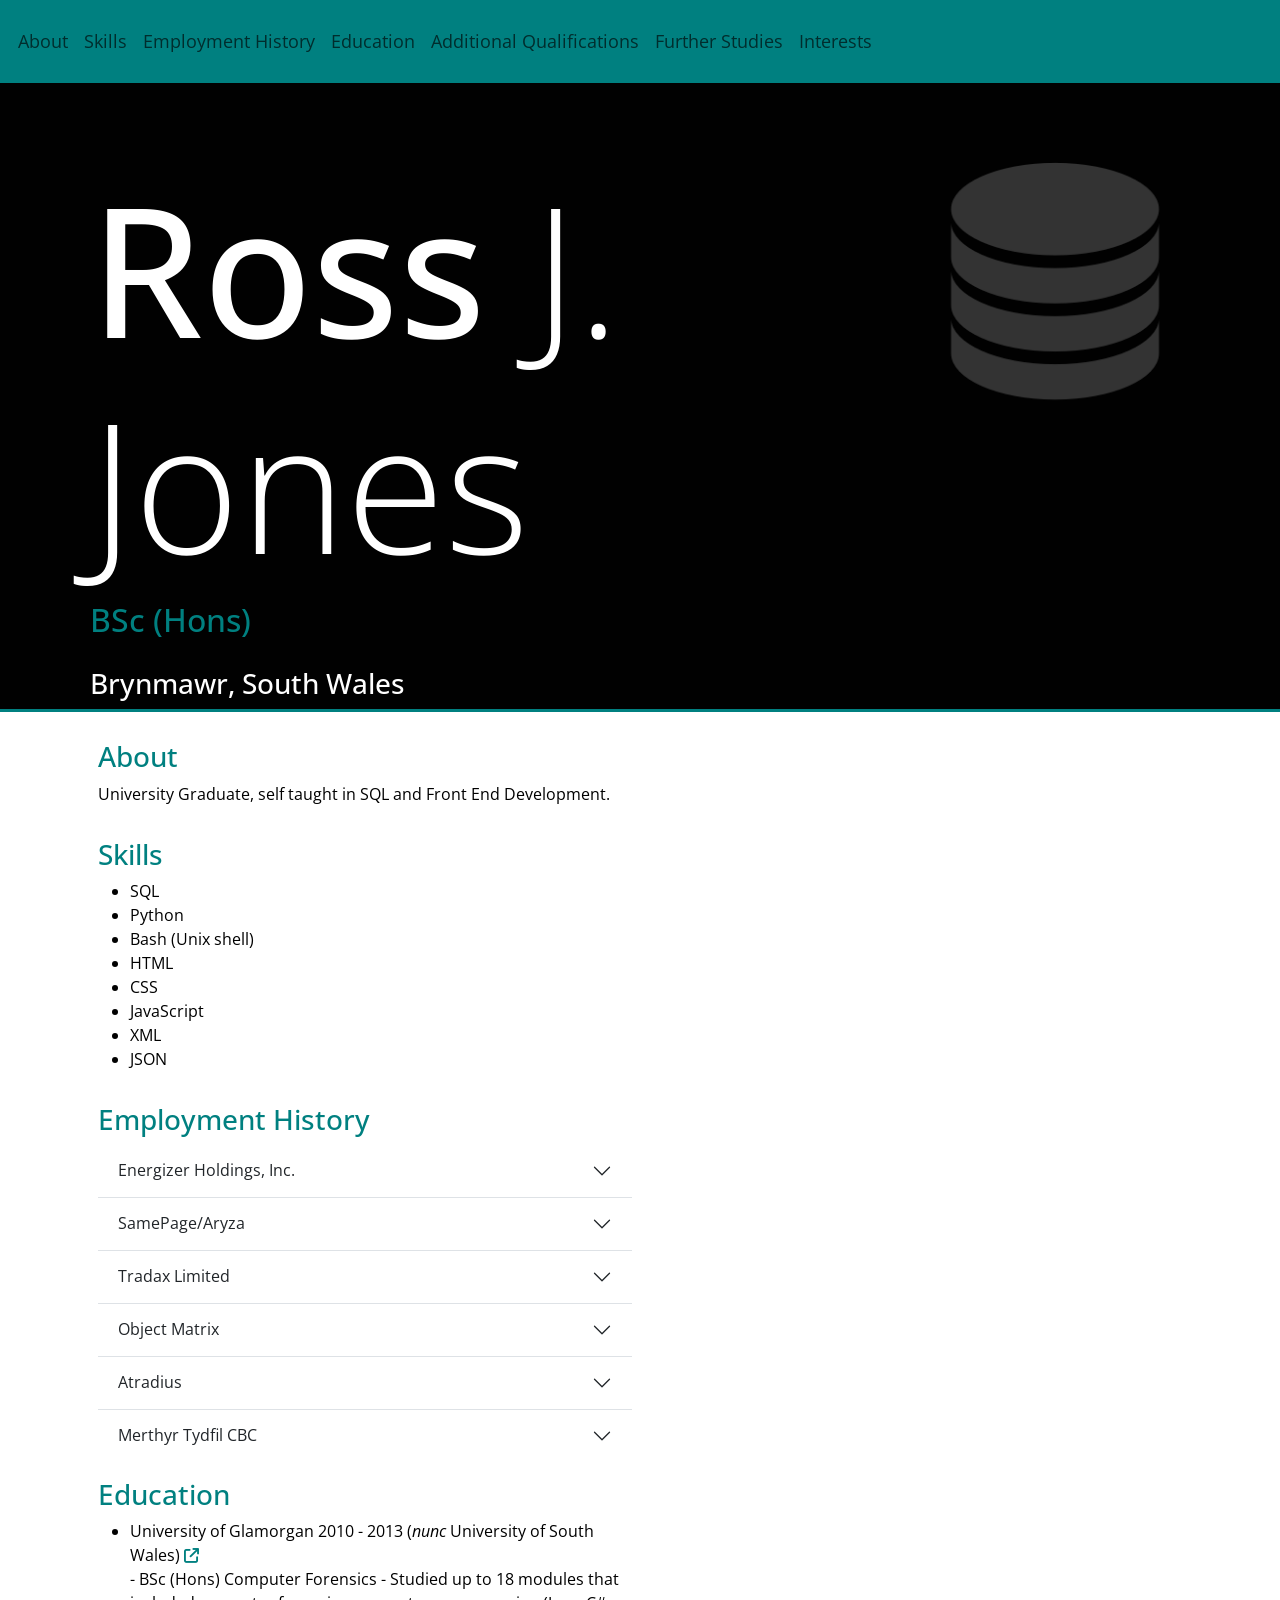
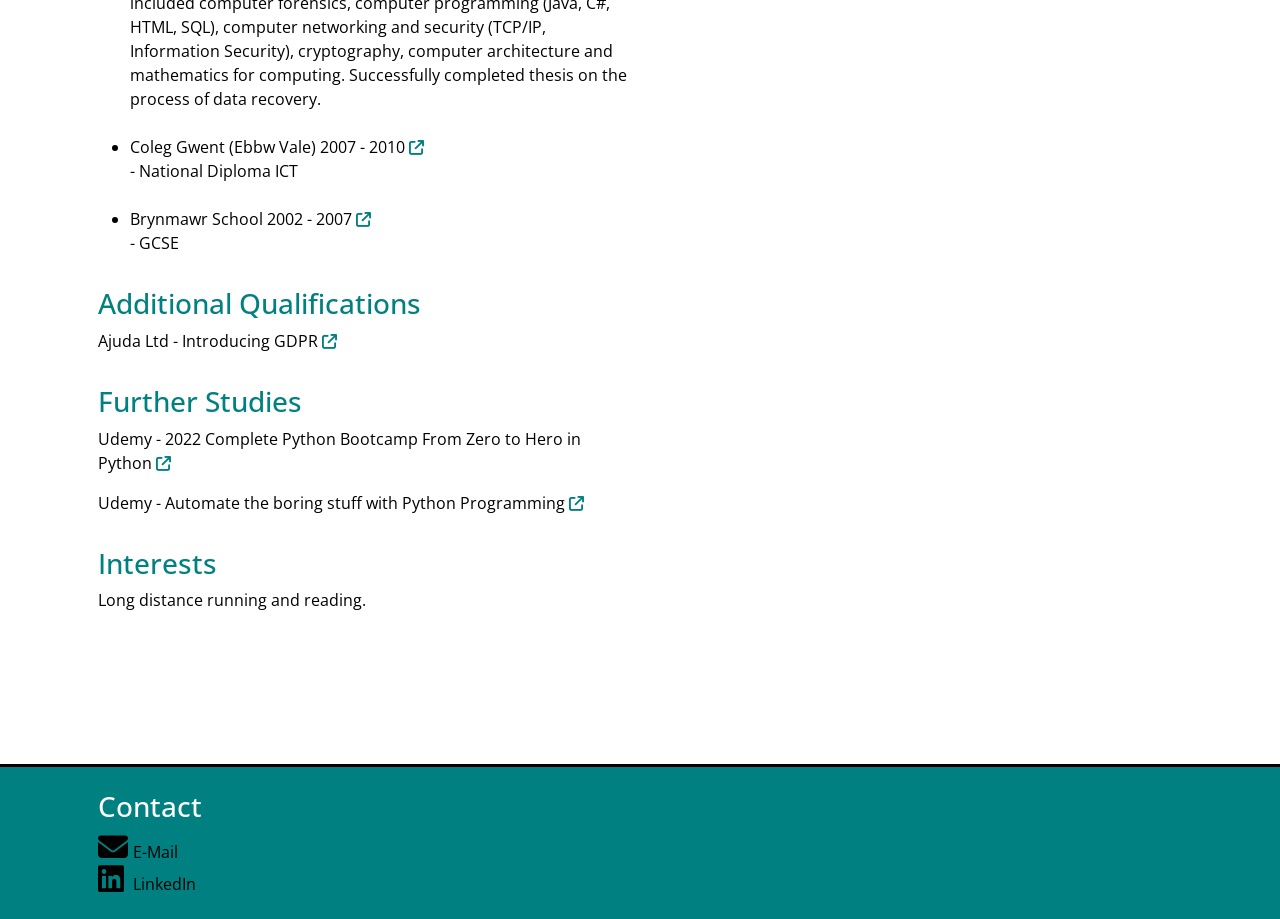
<file: index.html>
<!DOCTYPE html>
<html lang="en">
  <head>
    <meta charset="UTF-8" />
    <meta http-equiv="X-UA-Compatible" content="IE=edge" />
    <meta name="description" content="Ross Jones Online Portfolio" />
    <meta name="keywords" content="portfolio, cv, résumé, resume, ross" />
    <meta name="author" content="Ross Jones" />
    <meta name="viewport" content="width=device-width, initial-scale=1.0" />
    <!-- Bootstrap CDN -->
    <link
      href="https://cdn.jsdelivr.net/npm/bootstrap@5.2.3/dist/css/bootstrap.min.css"
      rel="stylesheet"
      integrity="sha384-rbsA2VBKQhggwzxH7pPCaAqO46MgnOM80zW1RWuH61DGLwZJEdK2Kadq2F9CUG65"
      crossorigin="anonymous"
    />
    <!-- CSS stylesheet -->
    <link rel="stylesheet" href="style.css" />
    <!-- Favicon -->
    <link rel="icon" href="images/favicon.png" />
    <!-- Font Awesome CDN -->
    <link
      rel="stylesheet"
      href="https://cdnjs.cloudflare.com/ajax/libs/font-awesome/6.2.1/css/all.min.css"
      integrity="sha512-MV7K8+y+gLIBoVD59lQIYicR65iaqukzvf/nwasF0nqhPay5w/9lJmVM2hMDcnK1OnMGCdVK+iQrJ7lzPJQd1w=="
      crossorigin="anonymous"
      referrerpolicy="no-referrer"
    />
    <title>Online Portfolio | Ross J. Jones</title>
  </head>
  <body>
    <nav class="navbar navbar-expand-lg">
      <button class="navbar-toggler" type="button" data-bs-toggle="collapse" data-bs-target="#navbarNavDropdown" aria-controls="navbarNavDropdown" aria-expanded="false" aria-label="Toggle navigation">
        <span class="navbar-toggler-icon"></span>
      </button>
      <div class="collapse navbar-collapse" id="navbarNavDropdown">
        <ul class="navbar-nav">
          <li class="nav-item active">
            <a class="nav-link" href="#about">About <span class="sr-only">(current)</span></a>
          </li>
          <li class="nav-item">
            <a class="nav-link" href="#skills">Skills</a>
          </li>
          <li class="nav-item">
            <a class="nav-link" href="#employment_history">Employment History</a>
          </li>
          <li class="nav-item">
            <a class="nav-link" href="#education">Education</a>
          </li>
          <li class="nav-item">
            <a class="nav-link" href="#additional_certifications">Additional Qualifications</a>
          </li>
          <li class="nav-item">
            <a class="nav-link" href="#further_studies">Further Studies</a>
          </li>
          <li class="nav-item">
            <a class="nav-link" href="#interests">Interests</a>
          </li>
        </ul>
      </div>
    </nav>
    <header> <br><br>
      <img src="images/database.png" alt="database_storage_logo" />
      <h1>Ross <span style="font-weight:200;">J. Jones</span></h1>
      <h2>BSc (Hons)</h2>
      <h3>Brynmawr, South Wales</h3>
    </header>
    <main>
      <section id="about">
        <h3>About</h3>
        <p class="info">
          University Graduate, self taught in SQL and Front End Development.
        </p>
    </section>
    <section id="skills">
        <h3>Skills</h3>
        <ul class="info">
          <li>SQL</li>
          <li>Python</li>
          <li>Bash (Unix shell)</li>
          <li>HTML</li>
          <li>CSS</li>
          <li>JavaScript</li>
          <li>XML</li>
          <li>JSON</li>
        </ul>
    </section>
    <section>
        <div>
          <h3 id="employment_history" >Employment History</h3>
          <div class="accordion accordion-flush" id="accordionFlushExample">
            <div class="accordion-item">
              <h2 class="accordion-header" id="flush-headingOne">
                <button class="accordion-button collapsed" type="button" data-bs-toggle="collapse" data-bs-target="#flush-collapseOne" aria-expanded="false" aria-controls="flush-collapseOne">
                  Energizer Holdings, Inc.
                </button>
              </h2>
              <div id="flush-collapseOne" class="accordion-collapse collapse" aria-labelledby="flush-headingOne" data-bs-parent="#accordionFlushExample">
                <div class="accordion-body">Working at <a href="https://www.energizerholdings.com/" target="_blank" style="text-decoration: underline;">Energizer Holdings <i class="fa-solid fa-arrow-up-right-from-square external_link"> </i></a> A multi-national conglomerate that specializes in the production of batteries, and automotive care products, working within its automotive care business that manufactures and disturbutes its products globally to Europe, North America, Australia and New Zealand. The aforementioned products includes <a href="https://www.armorall.com/intl/" target="_blank" style="text-decoration: underline;">Armor All <i class="fa-solid fa-arrow-up-right-from-square external_link"></i></a>, <a href="https://www.stp.com/intl/" target="_blank" style="text-decoration: underline;">STP <i class="fa-solid fa-arrow-up-right-from-square external_link"></i></a>, <a href="https://www.californiascents.com/" target="_blank" style="text-decoration: underline;">CALIFORNIA scents <i class="fa-solid fa-arrow-up-right-from-square external_link"></i></a> and <a href="https://jellybellyaf.com/" target="_blank" style="text-decoration: underline;">Jelly Belly&reg; <i class="fa-solid fa-arrow-up-right-from-square external_link"></i></a> the latter of which is scheduled to go into production at its site in South Wales.
                </div>
              </div>
            </div>
            <div class="accordion-item">
              <h2 class="accordion-header" id="flush-headingTwo">
                <button class="accordion-button collapsed" type="button" data-bs-toggle="collapse" data-bs-target="#flush-collapseTwo" aria-expanded="false" aria-controls="flush-collapseTwo">
                  SamePage/Aryza
                </button>
              </h2>
              <div id="flush-collapseTwo" class="accordion-collapse collapse" aria-labelledby="flush-headingTwo" data-bs-parent="#accordionFlushExample">
                <div class="accordion-body">Working full time for a medium sized fintech firm specializing in Lending Management Software (LMS) that allows creditors to keep track on their customers (borrowers) repayment schedules, the web-based software alerts the creditors when accounts have missed payments i.e., arrears which allows creditors to take action in reclaiming an outstanding debt.</div>
              </div>
            </div>
            <div class="accordion-item">
              <h2 class="accordion-header" id="flush-headingThree">
                <button class="accordion-button collapsed" type="button" data-bs-toggle="collapse" data-bs-target="#flush-collapseThree" aria-expanded="false" aria-controls="flush-collapseThree">
                  Tradax Limited
                </button>
              </h2>
              <div id="flush-collapseThree" class="accordion-collapse collapse" aria-labelledby="flush-headingThree" data-bs-parent="#accordionFlushExample">
                <div class="accordion-body">Working for a small company, developing tender management software for medium to large enterprises around the world, using a plethora of web technologies from HTML, CSS, JavaScript and jQuery. My duties involved the implementation and design of the product “TenderEyes”, a tailored web based application that allows customers to use the software via a pc/laptop or handheld device, as well as development, other duties involved testing the software prior to deployment to our customers.</div>
              </div>
            </div>
            <div class="accordion-item">
              <h2 class="accordion-header" id="flush-headingFour">
                <button class="accordion-button collapsed" type="button" data-bs-toggle="collapse" data-bs-target="#flush-collapseFour" aria-expanded="false" aria-controls="flush-collapseFour">
                  Object Matrix
                </button>
              </h2>
              <div id="flush-collapseFour" class="accordion-collapse collapse" aria-labelledby="flush-headingFour" data-bs-parent="#accordionFlushExample">
                <div class="accordion-body">Working for a young technology company specializing in providing storage solutions for the media industry, such customers include Orange, ITN and Sky, my role involved the building and configuring of storage servers suitable for the customers’ needs and providing overall support such as responding to customers queries and the replacement of faulty items (RMA), I was also involved in company stock and ensuring that the company have enough replacement items to send out to customers when needed.</div>
              </div>
            </div>
            <div class="accordion-item">
              <h2 class="accordion-header" id="flush-headingFive">
                <button class="accordion-button collapsed" type="button" data-bs-toggle="collapse" data-bs-target="#flush-collapseFive" aria-expanded="false" aria-controls="flush-collapseSix">
                  Atradius
                </button>
              </h2>
              <div id="flush-collapseFive" class="accordion-collapse collapse" aria-labelledby="flush-headingFive" data-bs-parent="#accordionFlushExample">
                <div class="accordion-body">Working alongside a team of Change and Problem managers in Cardiff, Amsterdam and Paris.
                  Following ITIL procedures, my roles were ensuring that all SLA’s meet their target deadline. Advise on non-standard changes and see if such IT changes are suitable for business whilst considering benefits and risks. Was involved in successfully launching a mobile application service (<a href="https://en.wikipedia.org/wiki/Good_Technology" target="_blank" style="text-decoration: underline;">Good Technology) <i class="fa-solid fa-arrow-up-right-from-square external_link"></i></a> to the employees of Atradius worldwide that allows employees to work remotely. I was also tasked of updating our own departments website, fixing 404 errors and making the website fully functional again after a very long period of the website been no longer maintained. Originally a 12-month contract, the contract was extended to an additional year due to meeting targets.
                  </div>
              </div>
            </div>
            <div class="accordion-item">
              <h2 class="accordion-header" id="flush-headingSix">
                <button class="accordion-button collapsed" type="button" data-bs-toggle="collapse" data-bs-target="#flush-collapseSix" aria-expanded="false" aria-controls="flush-collapseSix">
                  Merthyr Tydfil CBC
                </button>
              </h2>
              <div id="flush-collapseSix" class="accordion-collapse collapse" aria-labelledby="flush-headingSix" data-bs-parent="#accordionFlushExample">
                <div class="accordion-body">Working full time for a local government on a 6-month internship, the role involved assisting the Chief
                  Information Security Officer in day to day tasks, such tasks included, making sure council employees are completing compulsory e-learning training and are aware of the concept of information security, assisting senior staff with any queries and remote software installation within the organisation. Carrying out information mapping that involved identifying security vulnerabilities and providing support when needed.
                  </div>
              </div>
            </div>
          </div>
        </div>
      </section>
      <section>
          <h3 id="education">Education</h3>
          <ul class="info">
            <a href="https://www.southwales.ac.uk/" target="_blank"><li >
              University of Glamorgan 2010 - 2013 (<i>nunc</i> University of South Wales) <i class="fa-solid fa-arrow-up-right-from-square external_link"></i>
            </a> <br>
              - BSc (Hons) Computer Forensics
              - Studied up to 18 modules that included computer forensics, computer programming (Java, C#, HTML, SQL), computer networking and security (TCP/IP, Information Security), cryptography, computer architecture and mathematics for computing. Successfully completed thesis on the process of data recovery.</li><br>
              <li>
                <a href="https://www.coleggwent.ac.uk/" class="info" target="_blank">
                  Coleg Gwent (Ebbw Vale) 2007 - 2010 <i class="fa-solid fa-arrow-up-right-from-square external_link"></i></a>  <br>
                - National Diploma ICT 
              </li> <br>
              <li>
                <a href="https://www.brynmawrfoundationschool.co.uk/" target="_blank">
                  Brynmawr School 2002 - 2007 <i class="fa-solid fa-arrow-up-right-from-square external_link"></i></a> <br>
                - GCSE 
              </li>
          </ul>
      </section>
      <section>
        <h3 id="additional_certifications">Additional Qualifications</h3>
        <a href="https://www.ajuda.org.uk/2020/02/07/introducing-gdpr/" target="_blank"><p class="info">Ajuda Ltd - Introducing GDPR <i class="fa-solid fa-arrow-up-right-from-square external_link"></i></p></a>
    </section>
      <section>
        <h3 id="further_studies">Further Studies</h3>
        <a href="https://www.udemy.com/course/complete-python-bootcamp/" target="_blank"
          ><p class="info further_studies">
            Udemy - 2022 Complete Python Bootcamp From Zero to Hero in Python <i class="fa-solid fa-arrow-up-right-from-square external_link"></i>
          </p></a
        >
        <a href="https://www.udemy.com/course/automate/" target="_blank"
          ><p class="info further_studies">
            Udemy - Automate the boring stuff with Python Programming <i class="fa-solid fa-arrow-up-right-from-square external_link"></i>
          </p></a
        >
    </section>
    <section>
      <h3 id="interests">Interests</h3>
     <p class="info">Long distance running and reading.</p>
  </section>
  </main>
  <footer>
    <section>
        <h3 id="contact">Contact</h3>
        <a href="mailto:ross.j@outlook.com"
          ><i class="fa-solid fa-envelope contact_icon"></i>E-Mail</a
        >
        <br />
        <a href="https://www.linkedin.com/in/rossjjones/" target="_blank"
          ><i class="fa-brands fa-linkedin contact_icon"></i> LinkedIn</a
        >
      </section>
    </footer>


    <!-- Bootstrap JS Plugin -->
    <script
      src="https://cdn.jsdelivr.net/npm/bootstrap@5.2.3/dist/js/bootstrap.bundle.min.js"
      integrity="sha384-kenU1KFdBIe4zVF0s0G1M5b4hcpxyD9F7jL+jjXkk+Q2h455rYXK/7HAuoJl+0I4"
      crossorigin="anonymous"
    ></script>
  </body>
</html>
</file>
<file: style.css>
/* 

Author: Ross Jones

Google Font ('Open Sans') import, 'sans-serif' used as a Web-Safe backup in the rare event the Google Font API is unavailable. 

*/

@import url('https://fonts.googleapis.com/css2?family=Open+Sans:wght@300;400&display=swap');
* {
  margin: 0;
  padding: 0;
  font-family: 'Open Sans', sans-serif;
  scroll-behavior: smooth;
}
.navbar  {
  font-size: large;
  padding-left: 10px;
  background-color: teal;
}
a {
  color: black;
  text-decoration: none;
}
.navbar a {
  padding: 20px;
}
.navbar a:hover {
  color: white;
}
section {
  padding: 8px 8px;
}
img {
  float: right;
  height: 250px;
  margin-right: 100px;
}
header {
  background-color: #010101;
  color: white;
  padding-top: 30px;
  padding-left: 90px;
  border-bottom: 3px solid teal;
}
header h1 {
  font-size: 180px;
}
header h2 {
  color: teal;
}
header h3 {
  padding-top: 20px;
}
main {
  color: teal;
  width: 50%;
  padding-left: 90px;
  padding-top: 20px;
}
main a:hover {
  color: black;
}
.info {
  color: black;
}
.external_link {
  font-size: 15px;
  color: teal;
}
footer {
  border-top: 3px solid black;
  color: white;
  padding: 15px 15px;
  padding-left: 90px;
  background-color: teal;
  height: 20%;
  margin-top: 10%;
}
footer i {
  color: black;
  font-size: 30px;
}
footer .contact_icon {
  color: black;
  padding-right: 5px;
}
footer a:hover {
  color: white;
}




/* Responsive Queries */

/* Extra small devices (phones, 600px and down) */
@media (max-width: 500px) {
.navbar-toggler {
  padding-left: 10px;
  
}
main {
  font-size: large;
}
img {
  float: right;
  margin-right: 0;
  height: 60px;
}
header {
  padding: 10px;
}
main {
  width: 90%;
  padding-left: 10px;
}
header h1 {
  font-size: 50px;
 } 
 h3 {
  padding-top: 20px;
 }
 footer {
  padding-left: 15px;
 }
 #contact {
  padding: 0;
 } 
}



/* Small devices (portrait tablets and large phones, 600px and up) */
@media (max-width: 600px) {
 
}

/* Medium devices (landscape tablets, 768px and up) */
@media (max-width: 768px) {
  .navbar-toggler {
    padding-left: 10px;
    
  }
  main {
    font-size: large;
  }
  img {
    float: right;
    margin-right: 0;
    height: 60px;
  }
  header {
    padding: 10px;
  }
  main {
    width: 90%;
    padding-left: 10px;
  }
  header h1 {
    font-size: 50px;
   } 
   h3 {
    padding-top: 20px;
   }
   footer {
    padding-left: 15px;
   }
   #contact {
    padding: 0;
   } 
}

/* Large devices (laptops/desktops, 992px and up) */
@media only screen and (max-width: 992px) {
  .navbar-toggler {
    padding-left: 10px;
    
  }
  main {
    font-size: large;
  }
  img {
    float: right;
    margin-right: 0;
    height: 60px;
  }
  header {
    padding: 10px;
  }
  main {
    width: 90%;
    padding-left: 10px;
  }
  header h1 {
    font-size: 50px;
   } 
   h3 {
    padding-top: 20px;
   }
   footer {
    padding-left: 15px;
   }
   #contact {
    padding: 0;
   } 
}

/* Extra large devices (large laptops and desktops, 1200px and up) */
@media only screen and (max-width: 1200px) {
 
}
</file>
